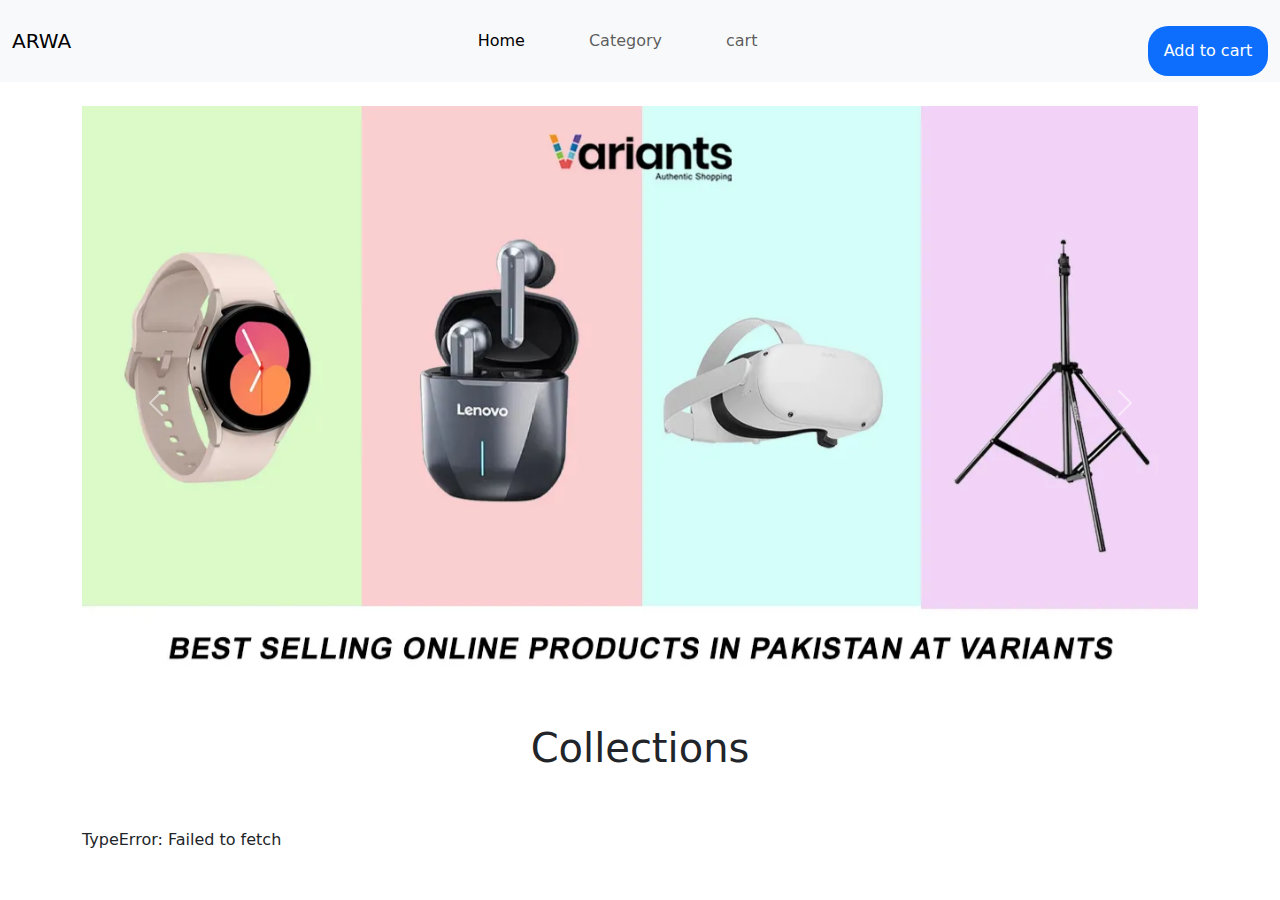
<file: index.html>
<!DOCTYPE html>
<html lang="en">

<head>
    <meta charset="UTF-8">
    <meta name="viewport" content="width=device-width, initial-scale=1.0">
    <title>Arwa</title>
    <link rel="stylesheet" href=" https://cdn.jsdelivr.net/npm/bootstrap@5.3.5/dist/css/bootstrap.min.css">
    <link rel="stylesheet" href="style.css">
</head>

<body>


    <div>

        <nav class="navbar navbar-expand-lg bg-body-tertiary">
            <div class="container-fluid">
                <a class="navbar-brand" href="#">ARWA</a>
                <button class="navbar-toggler" type="button" data-bs-toggle="collapse" data-bs-target="#navbarText"
                    aria-controls="navbarText" aria-expanded="false" aria-label="Toggle navigation">
                    <span class="navbar-toggler-icon"></span>
                </button>
                <div class="collapse navbar-collapse" id="navbarText">
                    <ul class="navbar-nav d-flex justify-content-center gap-5  w-100">
                        <li class="nav-item">
                            <a class="nav-link active" aria-current="page" href="./index.html">Home</a>
                        </li>
                        <li class="nav-item">
                            <a class="nav-link" href="./category.html">Category</a>
                        </li>
                        <li class="nav-item">
                            <a class="nav-link" href="./product.html">cart</a>
                        </li>
                    </ul>
                    <span class="navbar-text">
                        <button class=" btn btn-primary"
                            style=" border: none; border-radius: 20px; height: 50px; width: 120px ; ">Add to
                            cart</button>
                    </span>
                </div>
            </div>
        </nav>





    </div>


    <br>


    <div id="carouselExample" class="carousel slide  container ">
        <div class="carousel-inner">
            <div class="carousel-item active">
                <img src="./imgs/7688Best-Selling-Online-Products-In-Pakistan-At-Variants.webp" class="d-block w-100 h-70"
                    alt="...">
            </div>
            <div class="carousel-item">
                <img src="./imgs/istockphoto-504742864-612x612.jpg" class="d-block w-100 h-70" alt="...">
            </div>
            <div class="carousel-item">
                <img src="./imgs/Makeup_products.webp" class="d-block w-100 h-70" alt="...">
            </div>
        </div>
        <button class="carousel-control-prev" type="button" data-bs-target="#carouselExample" data-bs-slide="prev">
            <span class="carousel-control-prev-icon" aria-hidden="true"></span>
            <span class="visually-hidden">Previous</span>
        </button>
        <button class="carousel-control-next" type="button" data-bs-target="#carouselExample" data-bs-slide="next">
            <span class="carousel-control-next-icon" aria-hidden="true"></span>
            <span class="visually-hidden">Next</span>
        </button>
    </div>



    <div class="container">

        <div id="slider"></div><br>
        <div style=" text-align: center;">
            <h1>Collections</h1><br>
        </div><br>

        <div id="home-container" class="row"></div>

    </div>




    <script src="https://code.jquery.com/jquery-3.5.1.slim.min.js"></script>
    <script src="https://cdn.jsdelivr.net/npm/popper.js@1.16.1/dist/umd/popper.min.js"></script>
    <script src="https://stackpath.bootstrapcdn.com/bootstrap/4.5.2/js/bootstrap.min.js"></script>




    <script src="home.js"></script>
    <script src="	https://cdn.jsdelivr.net/npm/bootstrap@5.3.5/dist/js/bootstrap.bundle.min.js"></script>

</body>

</html>
</file>
<file: style.css>
.para{
    background-color: yellow;
    width: 80%;
    margin-top: 10px;
    border-radius : 10px;
    text-align: center ;
}

.card-img-top{
    height: 350px;
    object-fit: contain;


}
.btn {
    position: relative;
    top: 10px;
}

    .border{

        background-color: lightgray;
        color: black;
        height: 100px;
        margin-top: 20px;

    }
    .border>div{
        font-size: large;
        margin-top : 30px;
    }

    .margin{
        margin: auto;
    }



    @media screen and (max-width: 580px) {
        body {
          background-color: lightgrey;
        }

        .card{
            margin: auto;
            padding: auto;
        }

        
    }
</file>
